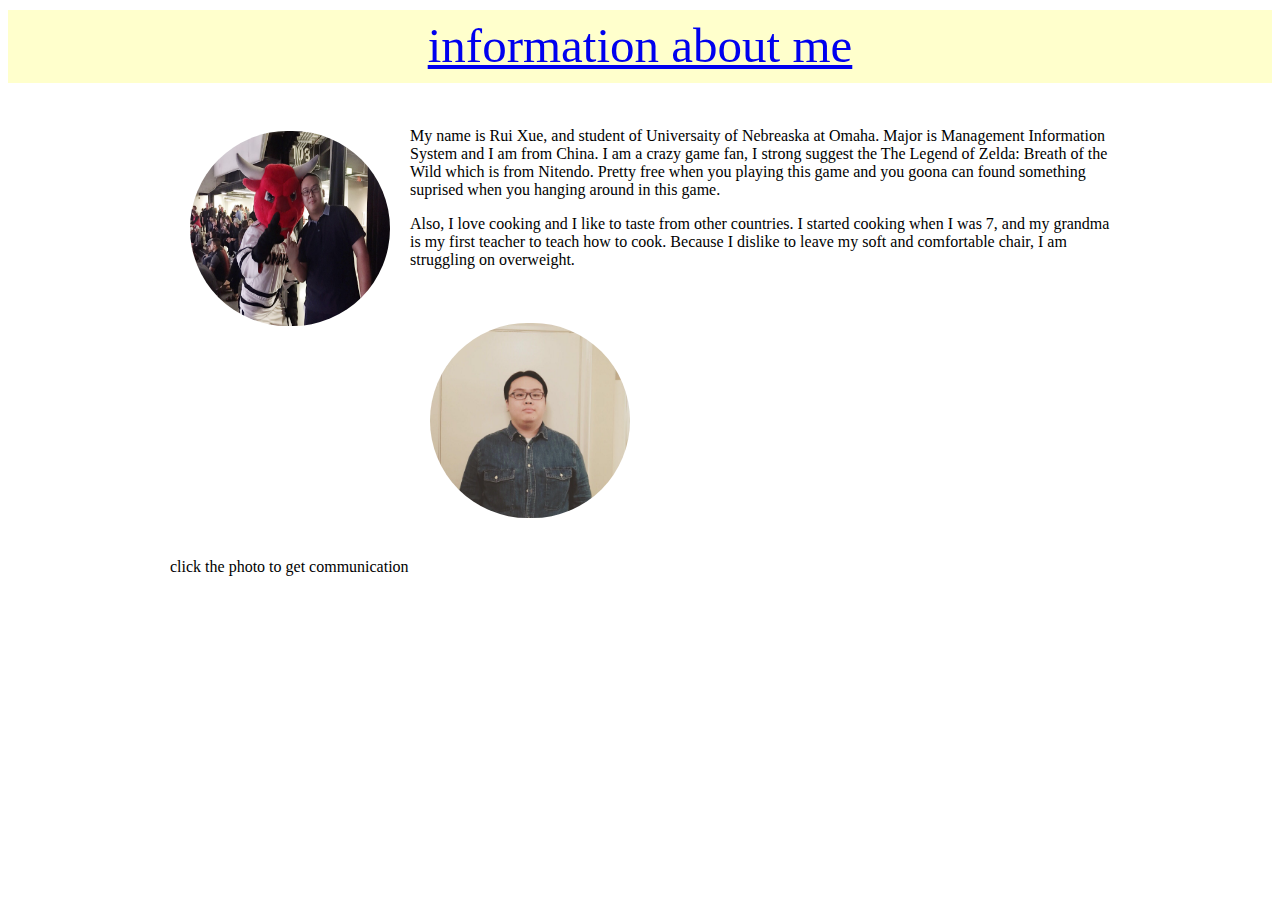
<file: index.html>
<!DOCTYPE HTML>

<html lang="en">

     <head>
 	<title>A Web Page</title>
 	<meta charset="utf-8"/>
	<meta name = "view"content="width=device-width, initial-scale =1.0"/>
	<link href = " css/1.css" rel = "stylesheet" type = "text/css"/ >      
	</head>

    <body>
	    <header>
		    <a href = "index.html" id="top"> 
		    <h1> information about me</h1>
		    </a>
		    </header>
	    <div id ="me">
		    <br>
		   <img src="picture/1.jpg" class = "photo1"/>	

		    <p>
			My name is Rui Xue, and student of Universaity of Nebreaska at Omaha. Major is Management Information System and I am from China. I am a crazy game fan, I strong suggest the The Legend of Zelda: Breath of the Wild which is from Nitendo. Pretty free when you playing this game and you goona can found something suprised when you hanging around in this game. 
	    </p>
	<p>
	Also, I love cooking and I like to taste from other countries. I started cooking when I was 7, and my grandma is my first teacher to teach how to cook. Because I dislike to leave my soft and comfortable chair, I am struggling on overweight.
	</p>
	<br>
		    <a href = "template2.html">
		    <img src="picture/2.jpg" class = "photo2"/></a>
		    <p>
		    click the photo to get communication</p>
		    </div>
    </body>


</html>
</file>
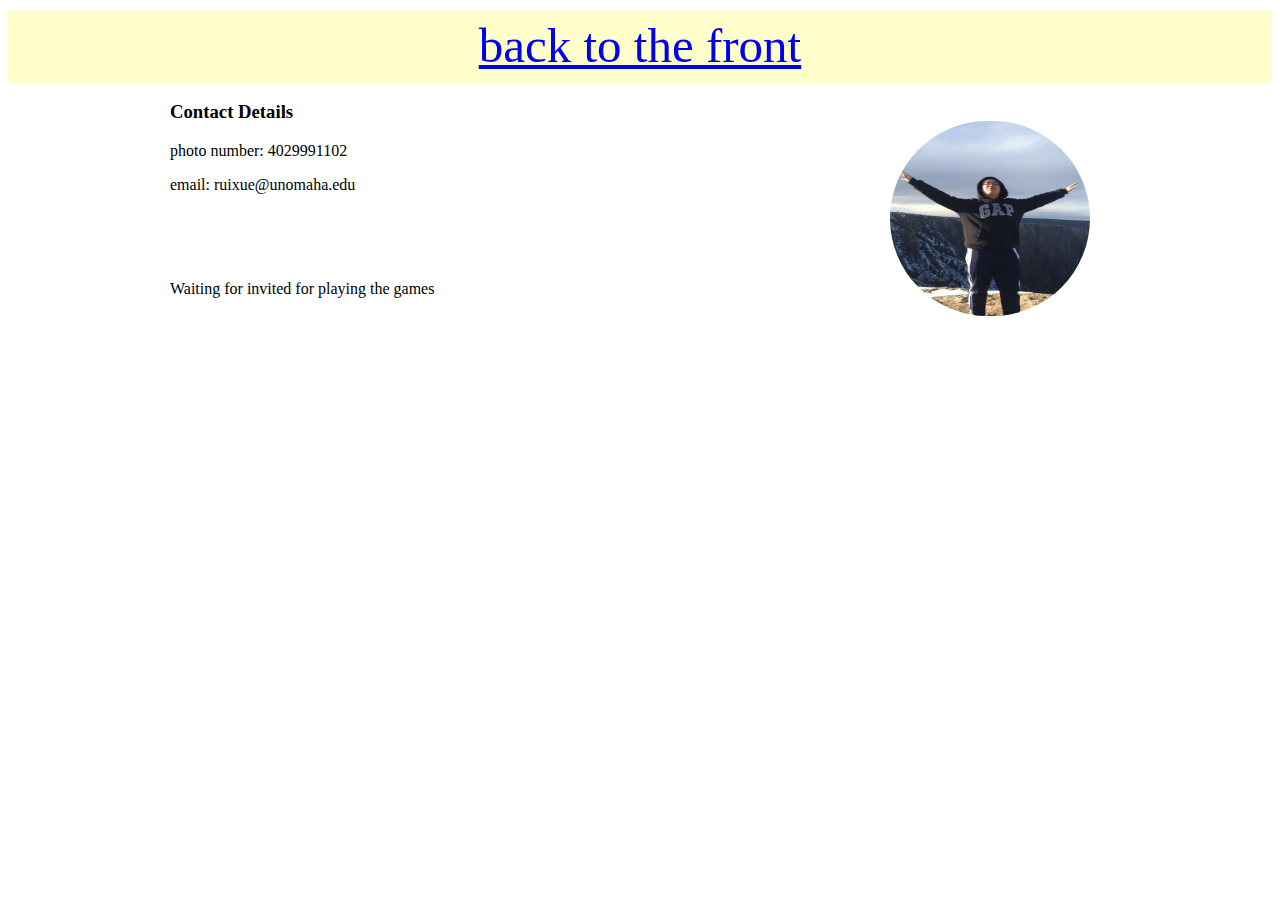
<file: template2.html>
<!DOCTYPE htm>

<html lang="en">

     <head>
 	<title>A Web Page</title>
 	<meta charset="utf-8" />
     	<link href = "css/1.css" rel="stylesheet" type="text/css"/>
    </head>
    <body>
	<header>
		    <a href = "index.html" id="top"> 
		    <h1> back to the front</h1>
		    </a>
		    </header>
		    <div id = "me">
			    <section>
				    <img src="picture/9.jpg" class = "photo9"/>
				<h3>Contact Details</h3>
				<p>photo number: 4029991102</p>
				<p>email: ruixue@unomaha.edu</p>
				<br><br><br>
				<p>Waiting for invited for playing the games</p>
				
			    </section>
 

    </body>


</html>
</file>
<file: css/1.css>
header{
	margin: 10px 0;
	font-size:1.75em;
	font-weight: normal;
	line-height:0.5;
	text-align: center;
	background-color:#ffffcc;
	color:#000000;
}

#top{
	text-align: center;
	padding:30px;
}
h1{
	margin: 10px 0;
	font-size:1.75em;
	font-weight: normal;
	line-height:0.5;
	text-align:center;
}
img{
	max-height:100%;
}
#me{
	max-width:940px;
	margin: 0 auto;
	padding: 0 5%;
}

.photo1{
	float:left;
	width:200px;
	height:195px;
	margin:20px;
	border-radius:100px;
}

.photo2{
	float:center;
	width:200px;
	height:195px;
	margin:20px;
	border-radius: 100px;
}

.photo9{
	float:right;
	width:200px;
	height:195px;
	margin:20px;
	border-radius:100px;
}
</file>
